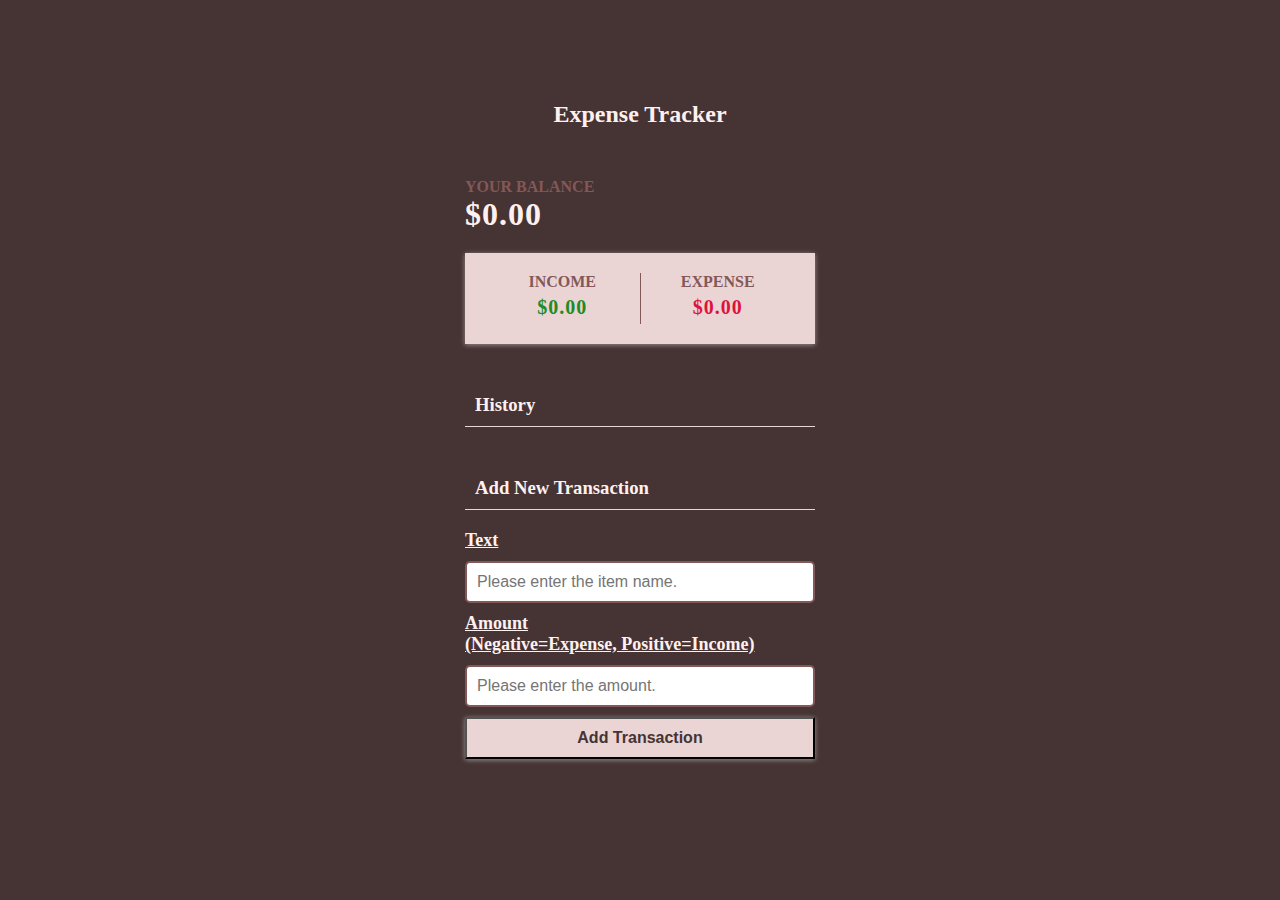
<file: index.html>
<!DOCTYPE html>
<html lang="en">
<head>
    <meta charset="UTF-8">
    <title>Expense Tracker</title>
  <link rel="stylesheet" href="expense.css">
</head>
<body>
   <h2>Expense Tracker</h2>
   <div class="container">
       
       <h4>Your Balance</h4>
       <h1 id="balance">$0.00</h1>
       
       <div class="inc-exp-container">
           
           <div>
               <h4>Income</h4>
               <p id="money-plus" class="money plus">+$0.00</p>
           </div>
           
           <div>
               <h4>Expense</h4>
         <p id="money-minus" class="money minus" >-$0.00</p>
           </div>
           
       </div>
       <h3>History</h3>
       <ul id="list" class="list">
           <li class="minus">cash
               <span>-$400</span>
               <button class="delete-btn">x</button>
           </li>
       </ul>
       <h3>Add New Transaction</h3>
       
       <form action="" id="form">
     <div class="form-control">  
           <label for="text">Text</label>
<input type="text" id="text" placeholder="Please enter the item name.">
</div>


<div class="form-control">  
       <label for="amount">Amount <br> (Negative=Expense, Positive=Income)</label>
<input type="number" id="amount" placeholder="Please enter the amount.">
</div>
<button class="btn">Add Transaction</button>

       </form> 
 </div> 
 <script src="expense.js"></script>
   </body>
</html>
</file>
<file: expense.css>
:root {
  --bg: #463333;
  --text: #fff0f0;
  --line: #ebd4d4;
  --last: #835858;
  --box-shadow: 0 1px 5px rgba(250, 250, 250, 0.2),
    0 1px 5px rgba(255, 255, 255, 0.3);
}

* {
  box-sizing: border-box;
}
body {
  font-family: ;
  background-color: var(--bg);
  color: var(--text);
  display: flex;
  flex-direction: column;
  align-items: center;
  justify-content: center;
  margin: 0;
  min-height: 100vh;
}


.container {
  margin: 30px auto;
  width: 350px;
}
h1 {
  letter-spacing: 1px;
  margin: 0;
}
h3 {
  border-bottom: 1px solid var(--line);
  padding: 10px;
  margin: 40px 0 10px;
}
h4 {
  margin: 0;
  text-transform: uppercase;
  color: var(--last);
}


p {
  color: var(--bg);
  font-weight: bold;
}
.inc-exp-container {
  background-color: var(--line);
  padding: 20px;
  box-shadow: var(--box-shadow);
  display: flex;
  justify-content: space-between;
  margin: 20px 0;
}

.inc-exp-container div {
  flex: 1;
  text-align: center;
}
.inc-exp-container > div:first-of-type {
  border-right: 1px solid var(--last);
}

.money {
  font-size: 20px;
  letter-spacing: 1px;
  margin: 5px 0;
}
.money.plus {
  color: forestgreen;
}
.money.minus {
  color: crimson;
}


label {
  display: inline-block;
  margin: 10px 0;
  font-size: large;
  font-weight: bold;
  text-decoration: underline;
}
input[type="text"], input[type="number"] {
  border: 2px solid var(--last);
  border-radius: 5px;
  display: block;
  font-size: 16px;
  padding: 10px;
  width: 100%;
}
.btn {
  cursor: pointer;
  background-color: var(--line);
  box-shadow: var(--box-shadow);
  color: var(--bg);
  display: block;
  font-size: 16px;
  font-weight: bold;
  margin: 10px 0 30px;
  padding: 10px;
  width: 100%;
}
.btn:focus,
.delete-btn:focus {
  outline: none; 
}


.list {
  list-style-type: none;
  padding: 0;
  margin-bottom: 40px;
}

.list li {
  background-color: var(--text);
  color: var(--bg);
  display: flex;
  justify-content: space-between;
  position: relative;
  padding: 10px;
  margin: 10px 0;
}

.list li.plus {
  border-right: 5px solid forestgreen;
  margin-left: 10px;
  margin-right: 5px;
}
.list li.minus {
  border-right: 5px solid crimson;
  margin-left: 10px;
  margin-right: 5px;
}

.delete-btn {
  cursor: pointer;
  background-color: var(--line);
  border: 0;
  font-size: 20px;
  line-height: 20px;
  padding: 2px 5px;
  position: absolute;
  top: 50%;
  left: 0;
  transform: translate(-100%, -50%);
  opacity: 0;
  transition: opacity 0.3s ease-in;
}
.list li:hover .delete-btn {
  opacity: 1;
}
</file>
